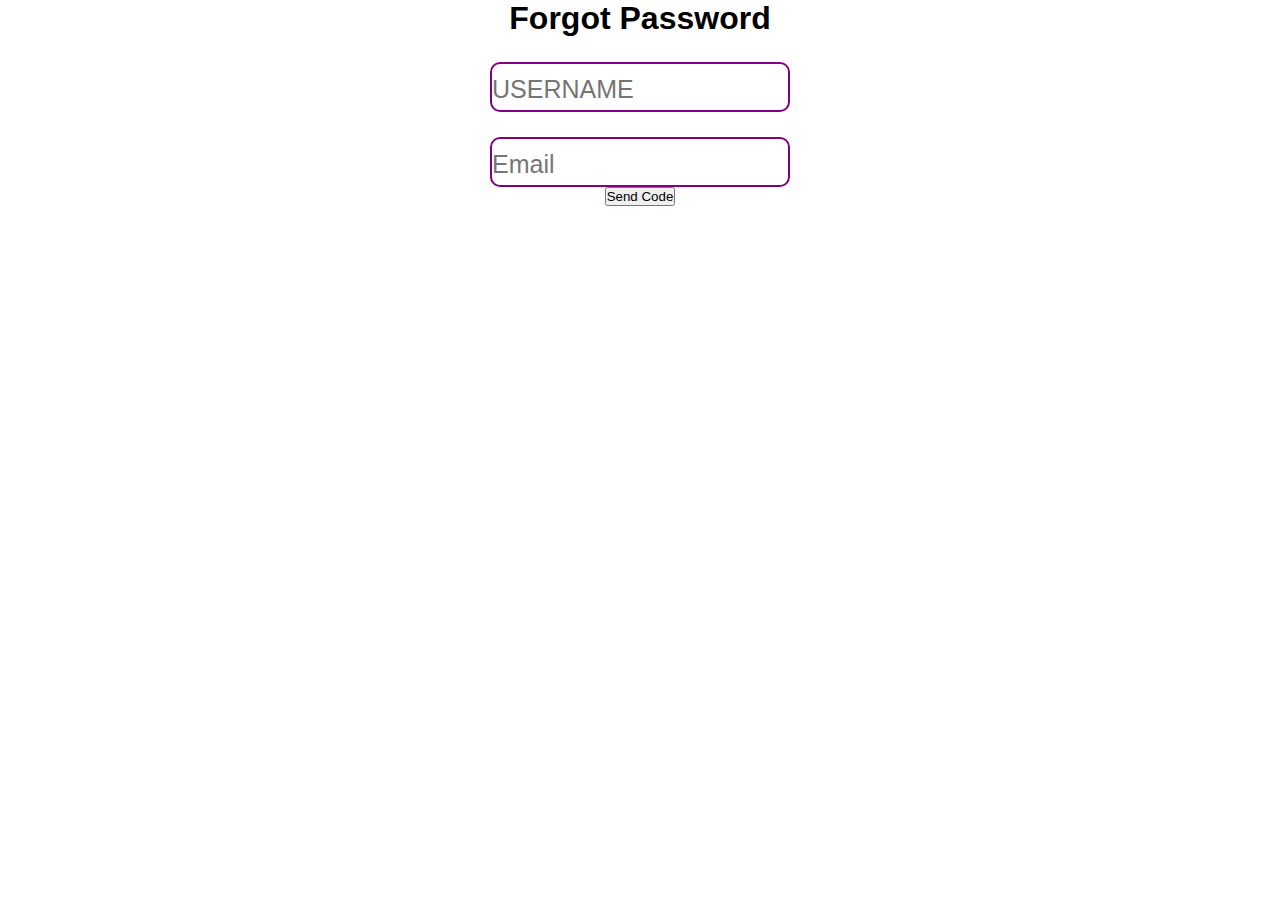
<file: forgot-password.html>
<!DOCTYPE html>
<html lang="en">

<head>
    <meta charset="UTF-8">
    <meta name="viewport" content="width=device-width, initial-scale=1.0">
    <title>Forgot Password</title>
    <link rel="stylesheet" href="css/i-stylesheet.css">
    <link rel="stylesheet" href="css/sign-stylesheet.css">
    <script>
        document.addEventListener('DOMContentLoaded', function() {
            document.getElementById('forgotPasswordForm').addEventListener('submit', function(event) {
                event.preventDefault();
                var email = document.getElementById('email').value;

                // Generate a random verification code
                var verificationCode = Math.floor(100000 + Math.random() * 900000);

                // Simulate sending the verification code to the provided email
                // Replace this with your actual code to send the verification code
                setTimeout(function() {
                    // Display success message
                    alert('Verification code sent to your email.');

                    // Store the verification code in session storage
                    sessionStorage.setItem('verificationCode', verificationCode);

                    // Redirect to the reset password page
                    window.location.href = 'forgot-password.html';
                }, 2000);
            });

            document.getElementById('resetPasswordForm').addEventListener('submit', function(event) {
                event.preventDefault();
                var code = document.getElementById('code').value;
                var newPassword = document.getElementById('newPassword').value;

                // Get the stored verification code from session storage
                var storedVerificationCode = sessionStorage.getItem('verificationCode');

                // Validate the verification code
                if (code === storedVerificationCode) {
                    // Simulate resetting password
                    var data = {
                        code: code,
                        newPassword: newPassword
                    };
                    // Replace this with your actual code to reset the password
                    setTimeout(function() {
                        alert('Password reset successful!');
                        window.location.href = 'login.html'; // Redirect to login page
                    }, 2000);
                } else {
                    alert('Invalid verification code. Please try again.');
                }
            });
        });
    </script>
</head>

<body class="" style="text-align: center;">

    <div class="container">
        <h1>Forgot Password</h1>
        <form id="forgotPasswordForm">
            <input class="entry-box" type="text" id="username" name="username" placeholder="USERNAME" required>
            <br>
            <input class="entry-box" type="email" id="email" name="email" placeholder="Email" required>
            <br>
            <button type="submit">Send Code</button>
        </form>
        <form id="resetPasswordForm" style="display: none;">
            <input class="entry-box" type="text" id="code" name="code" placeholder="Verification Code" required>
            <br>
            <input class="entry-box" type="password" id="newPassword" name="newPassword" placeholder="New Password" required>
            <br>
            <button type="submit">Reset Password</button>
        </form>
    </div>

</body>

</html>
</file>
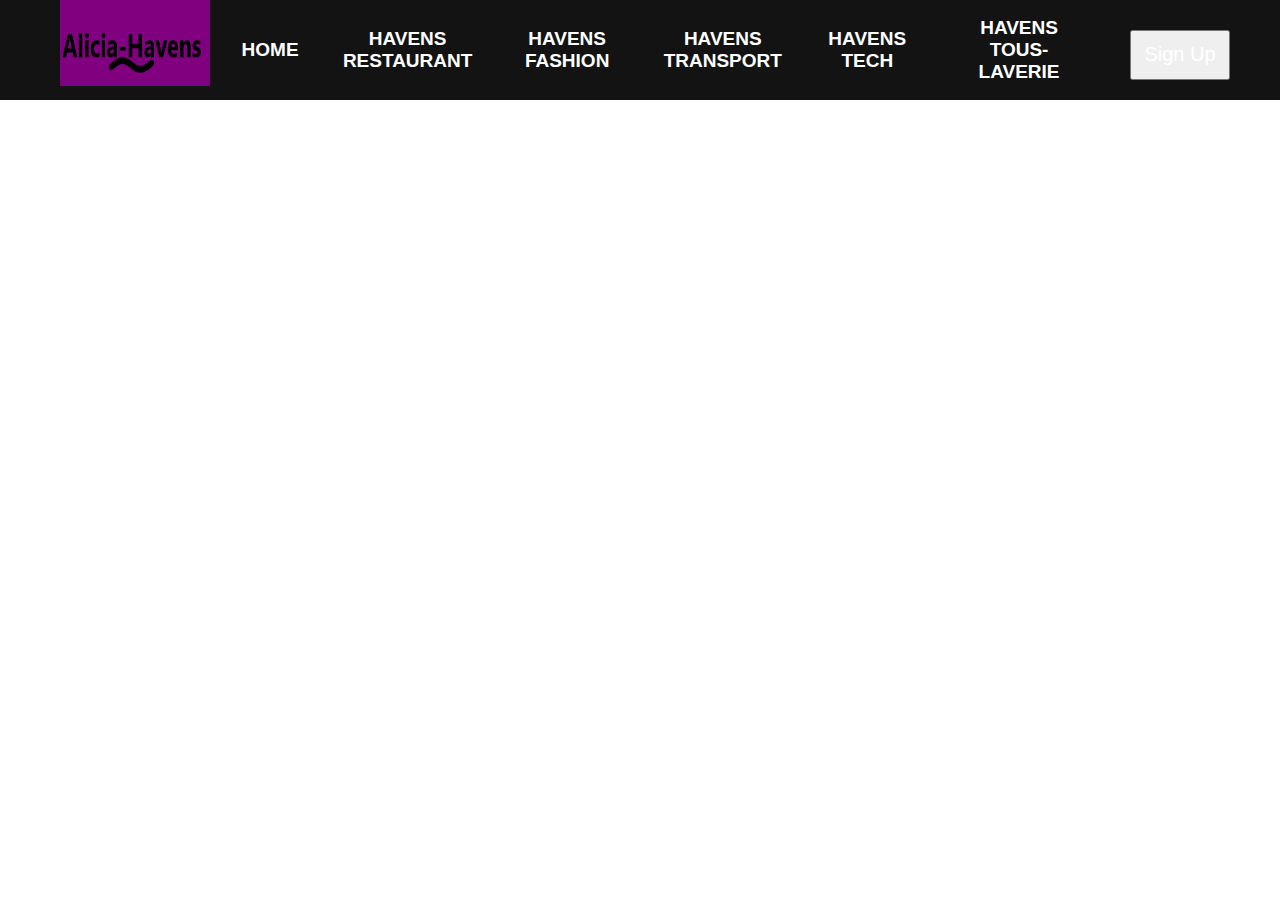
<file: havens-tech.html>
<!DOCTYPE html>
<html lang="en">

<head>
    <meta charset="UTF-8">
    <meta name="viewport" content="width=device-width, initial-scale=1.0">
    <title>Havens Tech</title>
    <link rel="stylesheet" href="css/i-stylesheet.css">
    <link rel="stylesheet" href="css/sign-stylesheet.css">
</head>

<body>
    <!--Navigation bar-->
    <section>
        <nav class="navbar">
            <div class="navbar-container">
                <div id="navbar-logo">
                    <a href="images/logox.png">
                        <img class="logo-image" src="images/logox.png" alt="Logo"></a>
                </div>
                <div class="navbar-toggle" id="mobile-menu">
                    <span class="bar"></span>
                    <span class="bar"></span>
                    <span class="bar"></span>
                </div>

                <ul class="navbar-menu">
                    <li class="navbar-items">
                        <h1><a href="index.html" class="navbar-links" id="home">HOME</a></h1>
                    </li>
                    <li class="navbar-items">
                        <h1><a href="havens-restaurant.html" class="navbar-links">HAVENS RESTAURANT</a></h1>
                    </li>
                    <li class="navbar-items">
                        <h1><a href="havens-fashion.html" class="navbar-links">HAVENS FASHION</a></h1>
                    </li>
                    <li class="navbar-items">
                        <h1><a href="havens-transport.html" class="navbar-links">HAVENS TRANSPORT</a></h1>
                    </li>
                    <li class="navbar-items">
                        <h1><a href="havens-tech.html" class="navbar-links">HAVENS TECH</a></h1>
                    </li>
                    <li class="navbar-items">
                        <h1><a href="havens-tous-laverie.html" class="navbar-links">HAVENS TOUS-LAVERIE</a></h1>
                    </li>
                    <li class="signup-box">
                        <h1><button class="signup-box"><a href="signup.html" >Sign Up</a></button></h1>
                    </li>

                </ul>

            </div>


        </nav>
    </section>
</body>

</html>
</file>
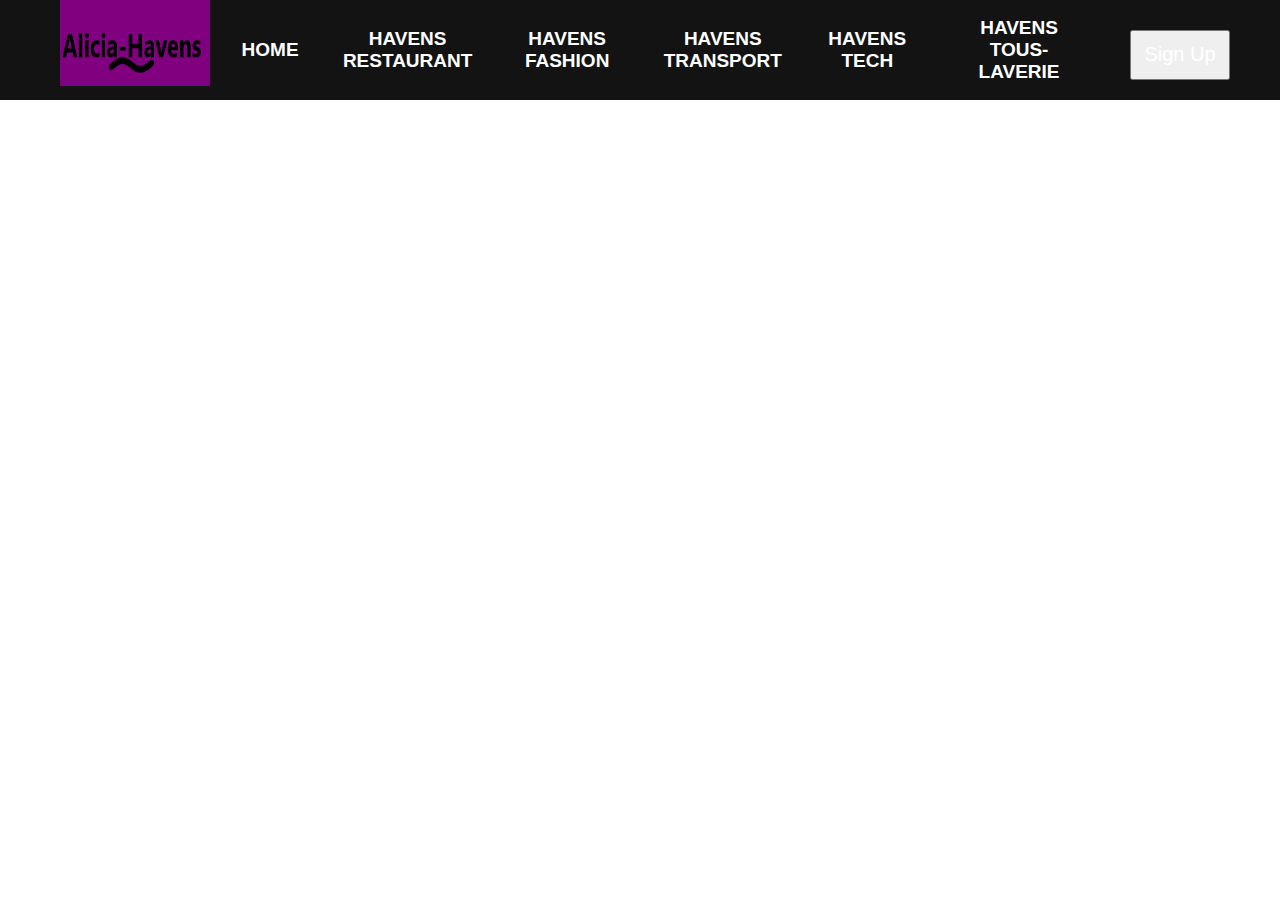
<file: havens-tous-laverie.html>
<!DOCTYPE html>
<html lang="en">

<head>
    <meta charset="UTF-8">
    <meta name="viewport" content="width=device-width, initial-scale=1.0">
    <title>Havens Tous-laverie</title>
    <link rel="stylesheet" href="css/i-stylesheet.css">
    <link rel="stylesheet" href="css/sign-stylesheet.css">
</head>

<body>
    <!--Navigation bar-->
    <section>
        <nav class="navbar">
            <div class="navbar-container">
                <div id="navbar-logo">
                    <a href="images/logox.png">
                        <img class="logo-image" src="images/logox.png" alt="Logo"></a>
                </div>
                <div class="navbar-toggle" id="mobile-menu">
                    <span class="bar"></span>
                    <span class="bar"></span>
                    <span class="bar"></span>
                </div>

                <ul class="navbar-menu">
                    <li class="navbar-items">
                        <h1><a href="index.html" class="navbar-links" id="home">HOME</a></h1>
                    </li>
                    <li class="navbar-items">
                        <h1><a href="havens-restaurant.html" class="navbar-links">HAVENS RESTAURANT</a></h1>
                    </li>
                    <li class="navbar-items">
                        <h1><a href="havens-fashion.html" class="navbar-links">HAVENS FASHION</a></h1>
                    </li>
                    <li class="navbar-items">
                        <h1><a href="havens-transport.html" class="navbar-links">HAVENS TRANSPORT</a></h1>
                    </li>
                    <li class="navbar-items">
                        <h1><a href="havens-tech.html" class="navbar-links">HAVENS TECH</a></h1>
                    </li>
                    <li class="navbar-items">
                        <h1><a href="havens-tous-laverie.html" class="navbar-links">HAVENS TOUS-LAVERIE</a></h1>
                    </li>
                    <li class="signup-box">
                        <h1><button class="signup-box"><a href="signup.html" >Sign Up</a></button></h1>
                    </li>

                </ul>

            </div>


        </nav>
    </section>
</body>

</html>
</file>
<file: css/i-stylesheet.css>
.head-box {
    height: fit-content;
    width: 1300px;
    background-color: rgb(12, 5, 12);
    color: #fff;
    margin-left: 10px;
    margin-top: 3px;
    padding-left: 5px;
    padding-top: 5px;
    padding-right: 5px;
    padding-bottom: 5px;
    font-size: 25px;
    text-align: center;
    position: sticky;
    z-index: 999;
    display: inline-block;
}

.style-body {
    background-color: rgb(33, 7, 63);
    /* border: 3px solid rgb(29, 2, 2); */
    text-align: center;
    margin-left: 0px;
    background-image: url(../images/istock4.jpg);
}

* {
    box-sizing: border-box;
    margin: 0px;
    padding: 0;
    font-family: 'Franklin Gothic Medium', 'Arial Narrow', Arial, sans-serif;
}

.navbar {
    background: #131313;
    height: 100px;
    display: flex;
    justify-content: center;
    align-items: center;
    font-size: 1.2rem;
    position: sticky;
    z-index: 999;
    grid-auto-flow: column;
    overflow-X: auto;
    overscroll-behavior-inline: contain;
}

.navbar-container {
    display: flex;
    justify-content: space-between;
    height: 80px;
    z-index: 1;
    width: 100%;
    max-width: 1300px;
    margin: 0 auto;
    padding-top: 20px;
    justify-content: center;
    padding: 0 50px;
    margin-left: 10px;
}


/* a.navbar-logo {
    margin-right: 10px;
    position: absolute;
    margin-left: 5000px;
} */

#navbar-logo {
    background-color: purple;
    background-image: linear-gradient(to top, #ff8844 0%, #ffb1ff) 100%;
    background-size: 100%;
    -webkit-background-clip: text;
    -webkit-text-fill-color: transparent;
    -moz-text-fill-color: transparent;
    display: flex;
    align-items: center;
    cursor: pointer;
    text-decoration: none;
    font-size: 2rem;
    /* margin-left: 3px; */
    padding-bottom: 20px;
}

.logo-image {
    padding-top: 40px;
    height: 100px;
    width: 150px;
    margin-right: 30px;
    background-color: purple;
}


/* .fa-gen {
    margin-right: 0.5rem;
    background-image: url('../images/logo.png');
} */

.navbar-menu {
    display: flex;
    align-items: center;
    list-style: none;
    text-align: center;
}

.navbar-item {
    height: 50px;
}

.navbar-links {
    color: #fff;
    display: flex;
    align-items: center;
    justify-content: center;
    text-decoration: none;
    padding: 0.1rem;
    height: 100%;
    margin-right: 40px;
    font-size: 19px;
}

.navbar-button {
    display: flex;
    justify-content: center;
    align-items: center;
    padding: 0.1rem;
    width: 100%;
    margin-right: 10px;
}

.button {
    display: flex;
    justify-content: center;
    align-items: center;
    text-decoration: none;
    padding: 10px 20px;
    height: 100%;
    width: 100%;
    border: none;
    outline: none;
    border-radius: 4px;
    background: purple;
    color: #fff;
}

.button:hover {
    background-color: rgba(49, 22, 71, 0.986);
    transition: all 0.3s ease;
}

.navbar-links:hover {
    color: purple;
    transition: all 0.3s ease;
}

@media screen and (max-width: 960px) {
    .navbar-container {
        display: flex;
        justify-content: space-between;
        height: 80px;
        z-index: 1;
        width: 100%;
        max-width: 1300px;
        padding: 0;
    }
    .navbar-menu {
        display: grid;
        grid-template-columns: auto;
        margin: 0;
        width: 100%;
        position: absolute;
        top: -1000px;
        opacity: 0;
        transition: all 0.5s ease;
        height: 50vh;
        z-index: -1;
        background: #131313;
    }
    .navbar-menu.active {
        background: #131313;
        top: 100%;
        opacity: 1;
        transition: all 0.5s ease;
        z-index: 99;
        height: 50vh;
        font-size: 1.6rem;
    }
    #navbar-logo {
        padding-left: 25px;
    }
    .navbar-toggle.bar {
        width: 25px;
        height: 3px;
        margin: 5px auto;
        transition: all 0.3s ease-in-out;
        background: #fff;
    }
    .navbar-item {
        width: 100%;
        margin-left: 1000px;
        margin-right: 1000px;
    }
    .navbar-links {
        text-align: center;
        padding: 2rem;
        width: 100%;
        display: table;
    }
    #mobile-menu {
        position: absolute;
        top: 20%;
        right: 5%;
        transform: translate(5%, 20%);
    }
    .navbar-button {
        padding-bottom: 2rem;
    }
    .button {
        display: flex;
        justify-content: center;
        align-items: center;
        width: 80px;
        height: 80px;
        margin: 0;
    }
    .navbar-toggle.bar {
        display: block;
        cursor: pointer;
    }
    #mobile-menu.is-active.bar:nth-child(2) {
        opacity: 0;
    }
    #mobile-menu.is-active.bar:nth-child(1) {
        transform: translateY(8px) rotate(45deg);
    }
    #mobile-menu.is-active.bar:nth-child(2) {
        transform: translateY(-8px) rotate(45deg);
    }
}
</file>
<file: css/sign-stylesheet.css>
.body-theme {
        background-color: rgba(49, 22, 71, 0.986);
        height: 1000;
        width: 500;
        /* background-color: #000; */
    }
    
    .nbox {
        width: 500px;
        height: 500px;
        border: 3px solid rgba(221, 20, 184, 0.575);
        padding-top: 30px;
        padding-right: 20px;
        padding-left: 5px;
        margin-top: 50px;
        border-radius: 23px;
        color: #fff;
        font-size: 25px;
    }
    
    .nbox:hover {
        transition: transform 0.3s ease-out;
        transform: scale(1.1);
        background-color: black;
    }
    
    .rnbox {
        width: 450px;
        /* width: 300px; */
        height: 300px;
        border: 3px solid rgba(221, 20, 184, 0.575);
        padding-top: 30px;
        padding-right: 20px;
        padding-left: 5px;
        margin-top: 0px;
        margin-right: 0px;
        border-radius: 23px;
        color: #fff;
        font-size: 10px;
    }
    
    .rnbox:hover {
        /*hover section*/
        transition: transform 0.3s ease-out;
        transform: scale(1.1);
        background-color: black;
    }
    
    .box {
        width: 800px;
        height: 600px;
        border: 3px solid rgba(221, 20, 184, 0.575);
        padding-top: 5px;
        padding-right: 20px;
        margin-left: 290px;
        margin-top: 0px;
        background-color: rgba(5, 5, 5, 0.863);
        color: rgba(221, 20, 184, 0.945);
        border-radius: 23px;
        /* background-color: rgb(33, 7, 63); */
        /* border: 3px solid rgb(29, 2, 2); */
        text-align: center;
    }
    
    .box-theme {
        background-color: rgba(49, 22, 71, 0.986);
        height: 1000;
        width: 500;
        background-image: url(../images/istock4.jpg);
        /* background-color: #000; */
    }
    
    .button-box {
        text-align: center;
        background-color: rgba(49, 22, 71, 0.986);
        color: #fff;
        padding-top: 5px;
        height: 50px;
        width: 300px;
        border-radius: 6px;
        font-size: 25px;
        margin-top: 25px;
    }
    
    .button-box:hover {
        background-color: purple;
        transition: all 0.3s ease-in-out;
    }
    
    .entry-box {
        height: 50px;
        width: 300px;
        border-radius: 10px;
        font-size: 25px;
        margin-top: 25px;
        padding-top: 5px;
        text-align: justify;
        border: 2px solid purple;
    }
    
    .text-box {
        border-radius: 10px;
        font-size: 25px;
        margin-top: 25px;
        margin-left: 10px;
        padding-top: 2px;
        text-align: justify;
        border: 2px solid purple;
        font-size: 20px;
        text-align: center;
    }
    
    .signup-box {
        width: 100px;
        height: 50px;
        padding: auto;
        font-size: 20px;
    }
    
    .submit-box {
        height: 50px;
        width: fit-content;
        border-radius: 10px;
        font-size: 25px;
        margin-top: 25px;
        padding-top: 5px;
        border: 4px solid purple;
        text-align: center;
        color: purple;
    }
    
    .main-text-box {
        width: 1000px;
        height: fit-content;
        border: 3px solid rgba(26, 11, 23, 0.575);
        padding-top: 30px;
        padding-right: 20px;
        padding-left: 20px;
        margin-top: 50px;
        border-radius: 23px;
        color: #fff;
        font-size: 20px;
        background-color: #000;
        margin-left: 100px;
        display: list-item;
    }
    
    .for-password-box {
        height: 50px;
        width: 300px;
        border-radius: 10px;
        font-size: 25px;
        margin-top: 25px;
        margin-left: 250px;
        padding-top: 5px;
        text-align: justify;
        border: 2px solid purple;
        text-align: center;
        color: purple;
    }
    
    .nmargin {
        margin-left: 0px;
    }
    
    .image-grid {
        /*side by side align*/
        display: grid;
        grid-template-columns: repeat(2, 1fr);
        grid-gap: 3px;
    }
    
    .laundry-image {
        background-image: url("../images/restau3.jpg");
        background-position: 0px 50px;
        font-size: 20px;
        font-weight: bolder;
        border-top: 0;
        margin-right: 20px;
    }
    
    .foodie-image {
        background-image: url(../images/glasses.jpg);
        /* background-image: url("../images/temporal\ folder/eatleries.jpg"); */
        background-color: #000;
        font-size: 20px;
        font-weight: bolder;
        border-top: 0;
        margin-right: 20px;
        background-position: 500px -1000px;
    }
    
    .tech-image {
        background-image: url("../images/tech2.jpg");
        font-size: 20px;
        font-weight: bolder;
        border-top: 0;
        margin-right: 20px;
        background-repeat: repeat-y;
        background-position: -100px 70px;
        /* background-position: 50px -50px; techi */
    }
    
    .ride-image {
        background-image: url(../images/);
        font-size: 20px;
        font-weight: bolder;
        margin-right: 20px;
    }
    
    .threads-image {
        background-image: url(../images/bmovement.jpg);
        font-size: 20px;
        font-weight: bolder;
        margin-right: 20px;
    }
    
    .update-image {
        background-image: url(../images/istock1.jpg);
        font-size: 20px;
        font-weight: bolder;
        margin-right: 20px;
        background-position: -250px -150px;
    }
    
    .media-image {
        border-top: 0;
        margin-right: 20px;
        height: 90px;
        width: 70px;
        display: flex;
        padding-left: 5px;
        /* border: 3px solid purple;
        border-radius: 18px; */
    }
    
    .media-image:hover {
        /* transition: transform 0.3s ease-out; */
        transform: scale(1.1);
        background-color: black;
        transition: all 0.3s ease-out;
    }
    
    a {
        color: white;
        text-decoration: none;
    }
    
    a:visited {
        color: rgb(58, 12, 58);
    }
    
    a:hover {
        color: purple;
        transition: all 0.3s ease-out;
    }
    
    .intro-image {
        background-image: url("../images/engfacesi.jpeg");
        /* color: #fff; */
        color: #fff;
        font-size: 20px;
        padding-left: 0px;
        height: 180px;
        width: 1200px;
        text-align: left;
        background-color: #000;
        margin-bottom: 20px;
        margin-left: 25px;
        border-radius: 23px;
        background-repeat: repeat-x;
        /*background-position: xpos ypos*/
        background-position: 315px -450px;
    }
    
    .random-image {
        background-image: url("../images/pic-complex.jpg");
    }
    
    .main-text {
        background-color: #fff;
        margin-left: 50px;
        font-size: 25px;
    }
    
    .login-theme {
        /* background-color: rgba(82, 6, 92, 0.986); */
        text-align: center;
        background-image: url(../images/istock4.jpg);
        background-repeat: no-repeat;
        background-image: url(../images/cover.jpg);
        background-position: 100px 60px;
    }
    /* Package customisatio*/
    
    .decision-box {
        height: 50px;
        width: 300px;
        border-radius: 10px;
        font-size: 25px;
        margin-top: 25px;
        margin-left: 250px;
        padding-top: 5px;
        text-align: justify;
        border: 2px solid purple;
        text-align: center;
        color: purple;
        position: fixed;
    }
    
    .row-images {
        grid-auto-flow: column;
        overflow-X: auto;
        overscroll-behavior-inline: contain;
    }
</file>
